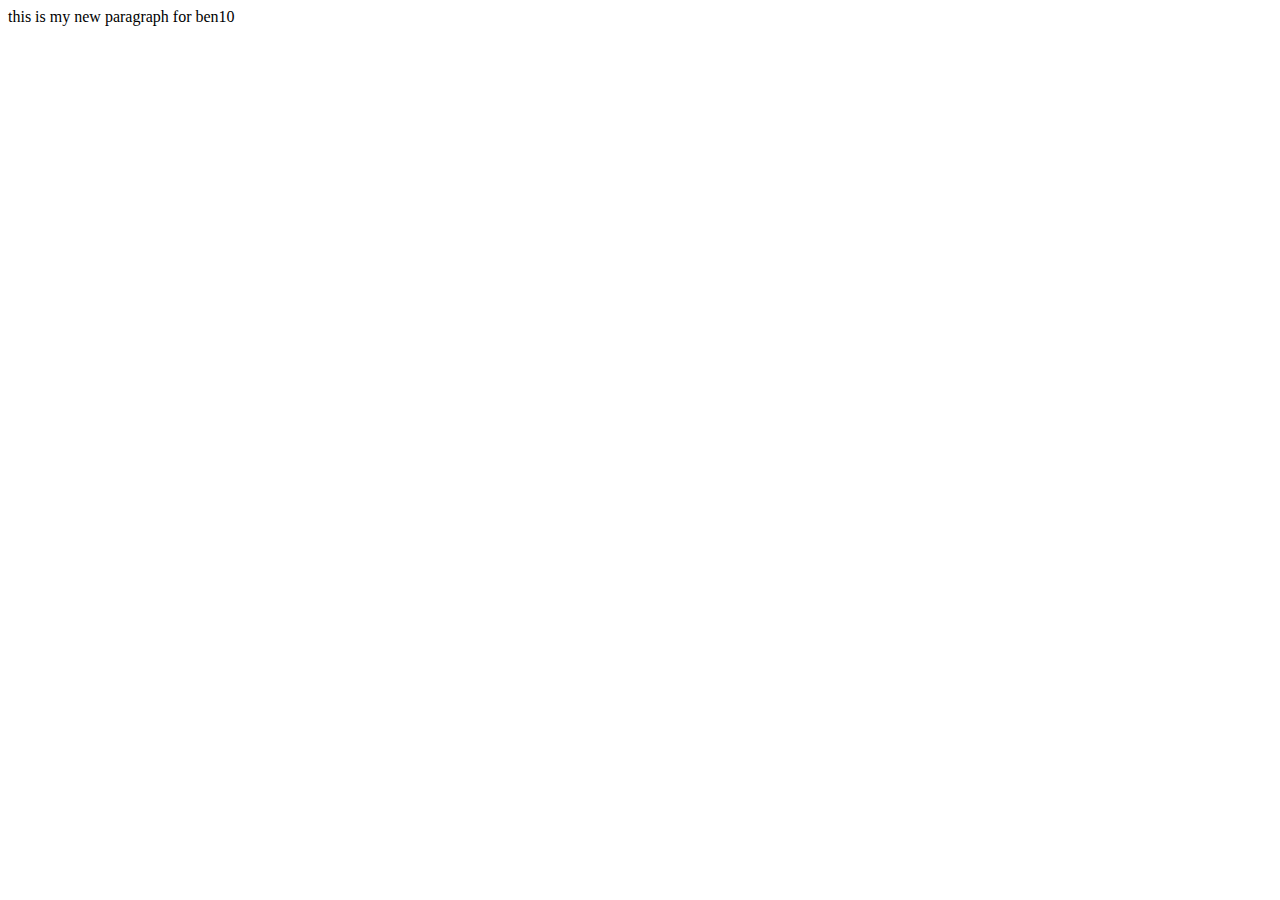
<file: ben.html>
<html lang="en">
<head>
    <meta charset="UTF-8">
    <meta name="viewport" content="width=device-width, initial-scale=1.0">
    <title>Document</title>
</head>
<body>
    <p>this is my new paragraph for ben10</p>
</body>
</html>
</file>
